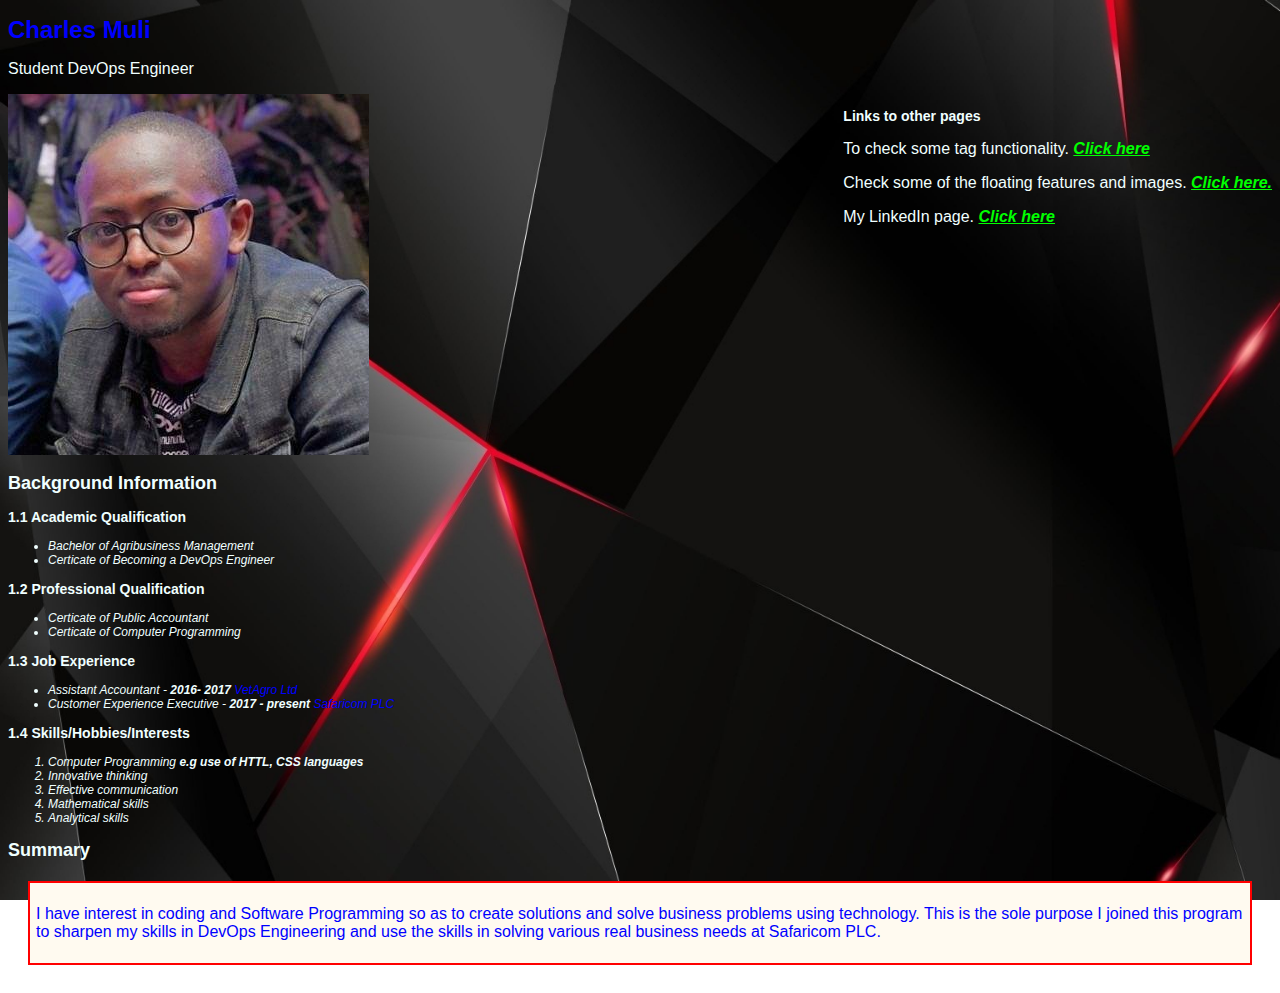
<file: index.html>
<!DOCTYPE html>
<html lang="en-US">
<head>
    <title>Home | Charles Website</title>
    <meta name="keywords" content="charles,charles profile">
    <link rel="stylesheet" href="css/bootstrap.css" type="text/css" >
    <link rel="icon" href="images/logo.jpg" type="image/x-icon">
    <link rel="stylesheet" href="css/style.css" type="text/css">
<!-- shows the icon on the tab -->
    <p><h1>Charles Muli</h1></p>
    <p>Student DevOps Engineer</p>
    <img src="images/chax.jpg" alt="charles image">
 <div class="sideright">
    <h3>Links to other pages</h3>
    <p>To check some tag functionality.  <a href="my-first-file.html" target="_blank" >Click here</a></p>
    <p>Check some of the floating features and images. <a href="my-second-file.html" target="_blank">Click here.</a></p>
    <p>My LinkedIn page. <a href="https://www.linkedin.com/in/charlesmuli/" target="_blank" >Click here</a></p>
 </div>
    <style>
        body {
            background-image: url('images/network.jpg');
            background-repeat: no-repeat;
            background-attachment: fixed;
            background-size: cover;
        }
    </style>
</head>
<body>
      <h2>Background Information</h2>
      <h3>1.1 Academic Qualification</h3>
      <ul>
          <li>Bachelor of Agribusiness Management</li>
          <li>Certicate of Becoming a DevOps Engineer</li>
      </ul>
      <h3>1.2 Professional Qualification</h3>
      <ul>
          <li>Certicate of Public Accountant</li>
          <li>Certicate of Computer Programming</li>
      </ul>
      <h3>1.3 Job Experience</h3>
      <ul>
          <li>Assistant Accountant - <strong>2016- 2017</strong><span> VetAgro Ltd</span></li>
          <li>Customer Experience Executive - <strong>2017 - present</strong><span> Safaricom PLC</span></li>
      </ul>
      <h3>1.4 Skills/Hobbies/Interests</h3>
      <ol>
          <li>Computer Programming<strong> e.g use of HTTL, CSS languages</strong></li>
          <li>Innovative thinking</li>
          <li>Effective communication</li>
          <li>Mathematical skills</li>
          <li>Analytical skills</li>
      </ol>
      <h2>Summary</h2>
      <div class="text-box">
      <P><span>I have interest in coding and Software Programming so as to create solutions and solve business problems
          using technology. This is the sole purpose I joined this program to sharpen my skills in DevOps Engineering 
          and use the skills in solving various real business needs at Safaricom PLC.</span>
      </P>
    </div>

      <div class="sidecenter">


      </div>

</body>
</html>
</file>
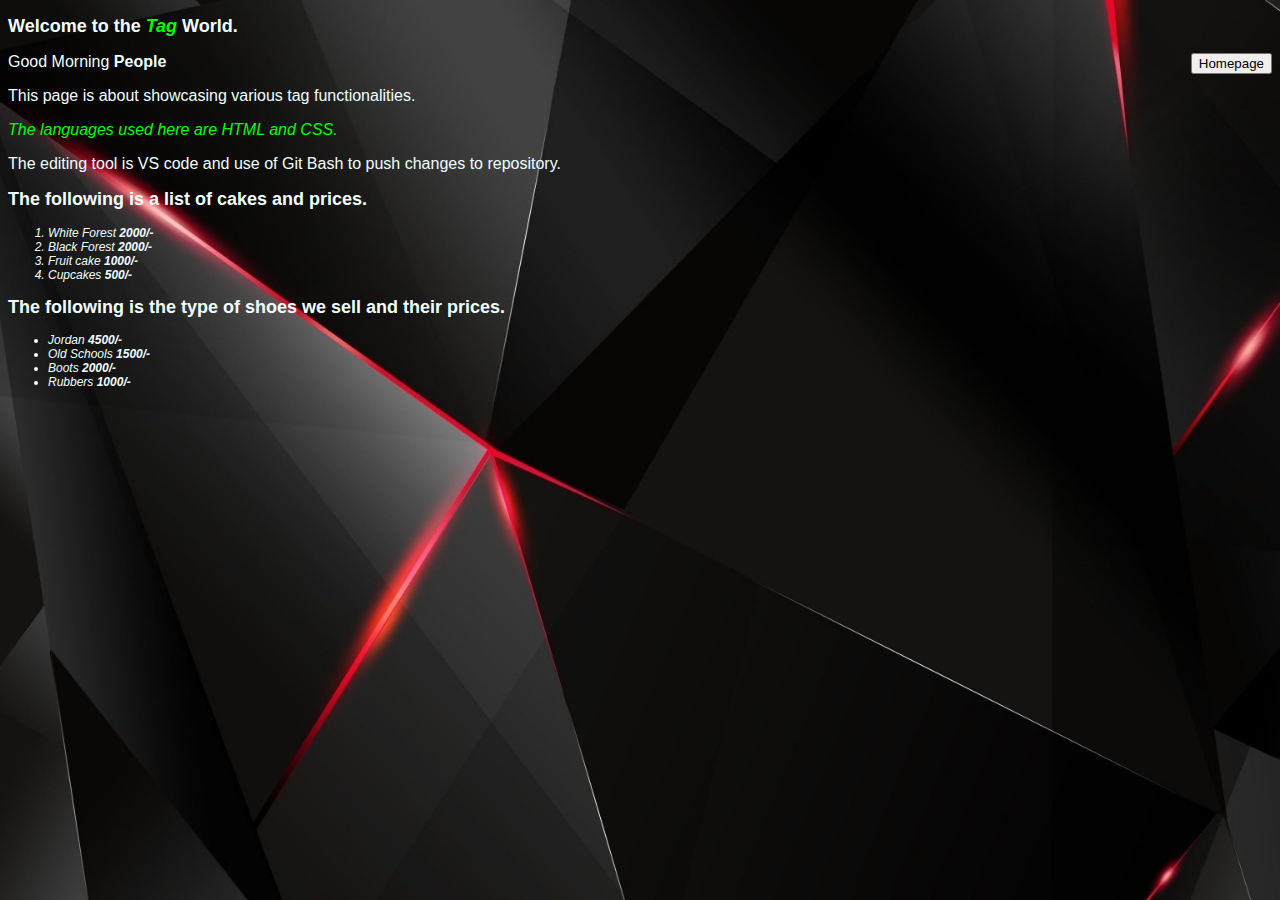
<file: my-first-file.html>
<!DOCTYPE html>
<html lang="en-US">
<head>
    <title>Tag Page</title>
    <meta name="keywords" content="charles,charles profile">
    <link rel="stylesheet" href="css/bootstrap.css" type="text/css" >
    <link rel="icon" href="images/logo.jpg" type="image/x-icon">
    <link rel="stylesheet" href="css/style.css" type="text/css">
<!-- shows the icon on the tab -->
<p><h2> Welcome to the <em>Tag </em>World.</h2></p>
</head>
<style>
    body {
        background-image: url('images/network.jpg');
        background-repeat: no-repeat;
        background-attachment: fixed;
        background-size: cover;
    }
</style>
<body>
    <div class="sideright">
        <a href="index.html"><button type="button">Homepage</button></a>
    </div>
    <p>Good Morning <strong>People</strong></p>
    <p>This page is about showcasing various tag functionalities.</p>
    <p><em>The languages used here are HTML and CSS.</em></p>
    <p>The editing tool is VS code and use of Git Bash to push changes to repository. </p>
    <div class="center-page">
        <!-- ordered list -->
        <p><h2>The following is a list of cakes and prices.</h2></p>
        <ol>
            <li>White Forest<strong> 2000/-</strong></li>
            <li>Black Forest<strong> 2000/-</strong></li>
            <li>Fruit cake<strong> 1000/-</strong></li>
            <li>Cupcakes<strong> 500/-</strong></li>
        </ol>
    </div>
    <div class="">
        <!-- unordered list -->
        <h2>The following is the type of shoes we sell and their prices.</h2>
        <ul>
            <li>Jordan<strong> 4500/-</strong></li>
            <li>Old Schools<strong> 1500/-</strong></li>
            <li>Boots<strong> 2000/-</strong></li>
            <li>Rubbers<strong> 1000/-</strong></li>
        </ul>
    </div>
</body>
</html>
</file>
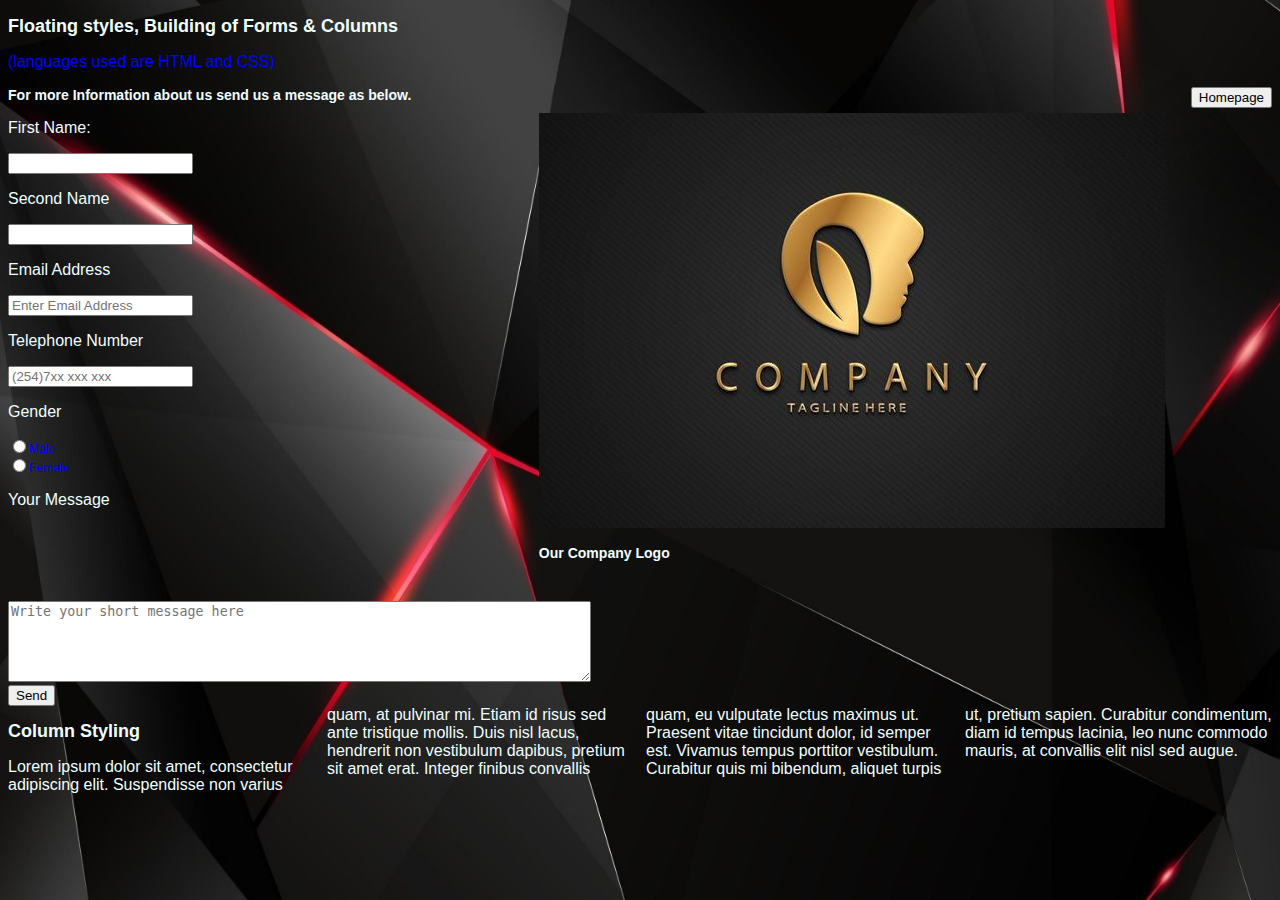
<file: my-second-file.html>
<!DOCTYPE html>
<html lang="en-US">
<head>
    <title>Styling Page</title>
    <meta name="keywords" content="charles,charles profile">
    <link rel="stylesheet" href="css/bootstrap.css" type="text/css" >
    <link rel="icon" href="images/logo.jpg" type="image/x-icon">
    <link rel="stylesheet" href="css/style.css" type="text/css">
<!-- shows the icon on the tab -->
<p><h2>Floating styles, Building of Forms & Columns</h2></p>
<p><span>(languages used are HTML and CSS)</span></p>
</head>
<style>
    body {
        background-image: url('images/network.jpg');
        background-repeat: no-repeat;
        background-attachment: fixed;
        background-size: cover;
    }
</style>
<body>
<div class="sideright">
    <a href="index.html"><button type="button">Homepage</button></a>
</div>
    <div class="sideright">
        <div class="spacelogo">
        <img src="images/logo.jpg" alt="Logo">
        <h3>Our Company Logo</h3>
        </div>
    </div>
    <h3>For more Information about us send us a message as below.</h3>
    <form method="post" action="">
        <p>First Name:</p>
        <input type="text" name="fname" title="Enter First Name">
        <p>Second Name</p>
        <input type="text" name="sname" title="Enter Second Name">
        <p>Email Address</p>
        <input type="email" name="email" title="Enter email address" placeholder="Enter Email Address">
        <p>Telephone Number</p>
        <input type="text" name="telephone" title="Enter Telephone No" placeholder="(254)7xx xxx xxx">
        <p>Gender</p>
        <input type="radio" name="gender" title="Select Gender" ><span>Male</span><br>
        <input type="radio" name="gender" title="Select Gender" ><span>Female<br></span>
        <p>Your Message</p>
        <textarea cols="70" rows="5" name="textarea" title="Write Your Message" placeholder="Write your short message here"></textarea>
        <div class="send">
        
            <input type="submit" value="Send" title="Click to send">
        
        </div>

    </form>
    <div class="sidecenter">
        <h2>Column Styling</h2>
        <p>
            Lorem ipsum dolor sit amet, consectetur adipiscing elit. Suspendisse non varius quam, at pulvinar mi. Etiam id risus sed ante tristique mollis. Duis nisl lacus, hendrerit non vestibulum dapibus, pretium sit amet erat. Integer finibus convallis quam, eu vulputate lectus maximus ut. Praesent vitae tincidunt dolor, id semper est. Vivamus tempus porttitor vestibulum. Curabitur quis mi bibendum, aliquet turpis ut, pretium sapien. Curabitur condimentum, diam id tempus lacinia, leo nunc commodo mauris, at convallis elit nisl sed augue.
        </p>
    </div>
    
</body>
</html>
</file>
<file: css/style.css>
body {
    font-family:Verdana, Geneva, Tahoma, sans-serif;
    font-size: 75%;
    color: azure;
}
a{
    font-style: italic;
    font-weight: bold;
    color: lime;
}
ol {
    font-style: italic;
}
ul {
    font-style: italic;
}
em {
    color: lime;
}
.sideright {
    float:right  
}
.sideleft {
    float:inline-start;
}
.sidecenter {
    columns: 100px 4;
}
.img {  
    margin: 15px;
    width: 50cm;
}
span {
    color: blue;
}
.text-box {
    border: 2px solid red;
    padding: 6px;
    margin: 20px;
    background-color:floralwhite;
}
.send {
    font-style: italic;

}
.spacelogo {
    padding: 6px;
    margin: 20px;
}
</file>
